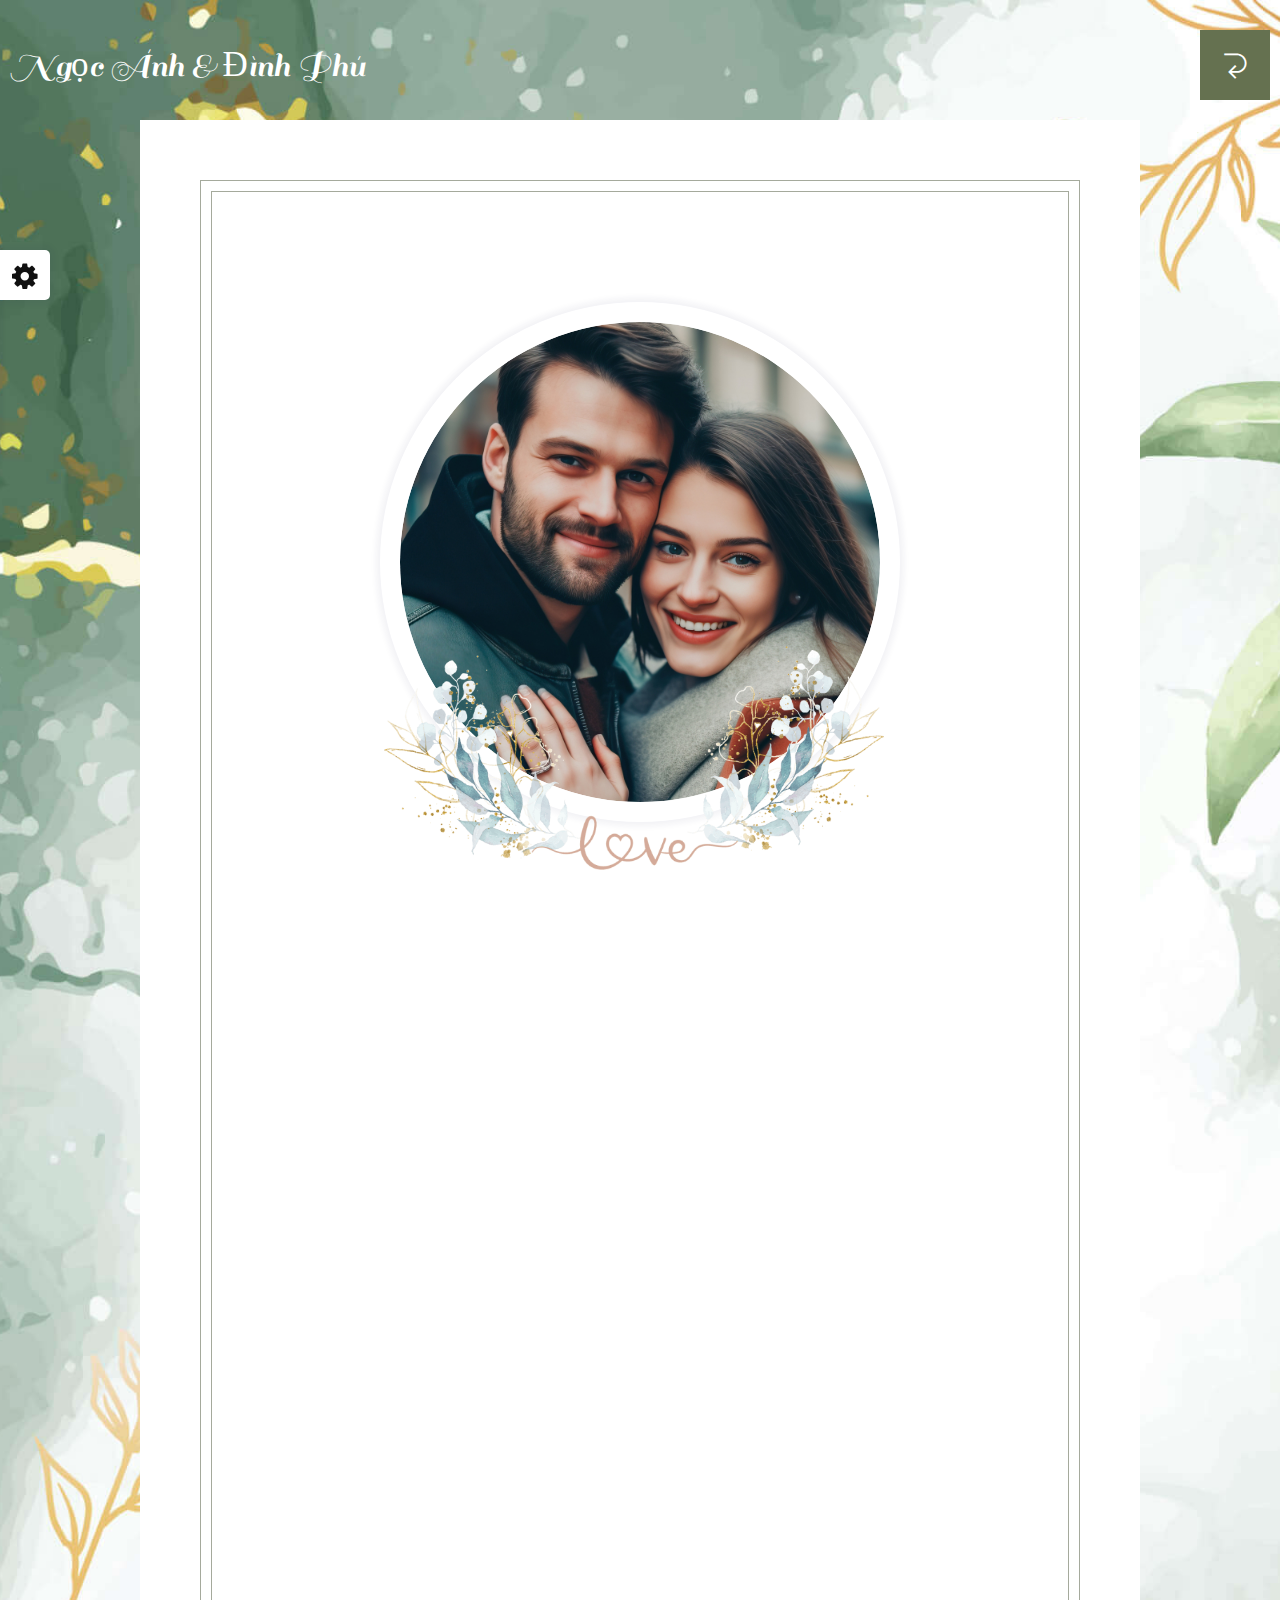
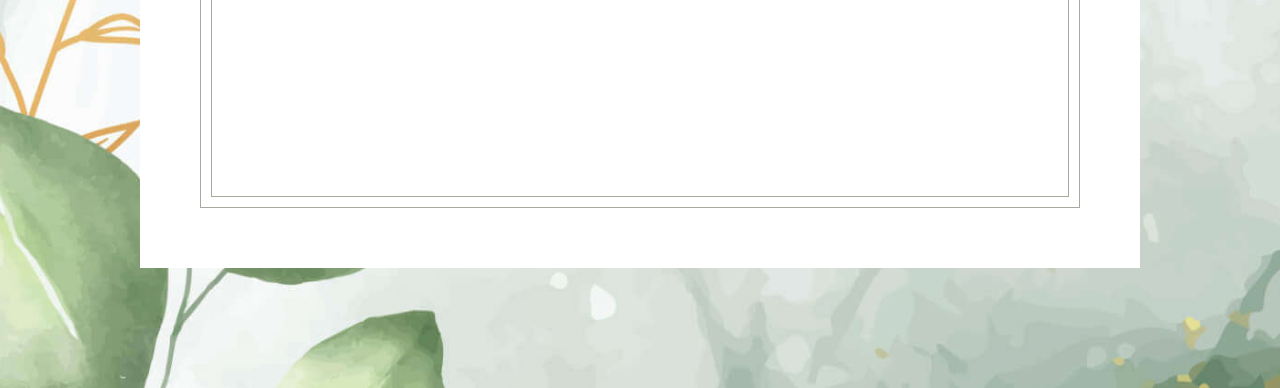
<file: invitation-1.html>
<!DOCTYPE html>
<html lang="en">

<head>
    <meta charset="utf-8">
    <meta http-equiv="X-UA-Compatible" content="IE=edge">
    <meta name="viewport" content="width=device-width, initial-scale=1">
    <meta name="author" content="wpOceans">
    <link rel="shortcut icon" type="image/png" href="assetss/images/favicon.png">
    <title> Habibi - Wedding & Wedding Planner HTML5 Template</title>
    <link href="assetss/css/themify-icons.css" rel="stylesheet">
    <link href="assetss/css/font-awesome.min.css" rel="stylesheet">
    <link href="assetss/css/flaticon.css" rel="stylesheet">
    <link href="assetss/css/bootstrap.min.css" rel="stylesheet">
    <link href="assetss/css/animate.css" rel="stylesheet">
    <link href="assetss/css/owl.carousel.css" rel="stylesheet">
    <link href="assetss/css/owl.theme.css" rel="stylesheet">
    <link href="assetss/css/slick.css" rel="stylesheet">
    <link href="assetss/css/slick-theme.css" rel="stylesheet">
    <link href="assetss/css/swiper.min.css" rel="stylesheet">
    <link href="assetss/css/nice-select.css" rel="stylesheet">
    <link href="assetss/css/owl.transitions.css" rel="stylesheet">
    <link href="assetss/css/magnific-popup.css" rel="stylesheet">
    <link href="assetss/css/jquery.fancybox.css" rel="stylesheet">
    <link href="assetss/css/odometer-theme-default.css" rel="stylesheet">
    <link href="assetss/css/jquery-ui.css" rel="stylesheet">
    <link href="assetss/sass/style.css" rel="stylesheet">
</head>

<body>

    <!-- start page-wrapper -->
    <div class="page-wrapper">
        <!-- start preloader -->
        <div class="preloader">
            <div class="vertical-centered-box">
                <div class="content">
                    <div class="loader-circle"></div>
                    <div class="loader-line-mask">
                        <div class="loader-line"></div>
                    </div>
                    <img src="assetss/images/preloader.gif" alt="">
                </div>
            </div>
        </div>
        <!-- end preloader -->
        <!-- Start header -->
        <header id="header">
            <div class="wpo-site-header invitation-header">
                <ul>
                    <li> <a class="navbar-brand" href="index.html">Ngọc Ánh & Đình Phú</a></li>
                    <li><a class="back-btn" href="index.html"><i class="ti-back-left"></i></a></li>
                </ul>
            </div>
        </header>
        <!-- end of header -->
        <!-- start of invitation -->
        <section class="wpo-invitation-area section-padding" style="background: url(./assetss/images/slider/invitation-bg.jpg) no-repeat center center;  background-size: cover;">
            <div class="container-fluid">
                <div class="wpo-invitation-wrap">
                    <div class="wpo-invitation-inner-item">
                        <div class="wpo-invitation-inner">
                            <div class="middle-couple-pic wow zoomIn" data-wow-duration="1000ms">
                                <div class="middle-couple-pic-inner">
                                    <img src="assetss/images/couple/3.jpg" alt="">
                                </div>
                                <div class="couple-flower">
                                    <img src="assetss/images/couple/couple-flower.png" alt="">
                                </div>
                            </div>
                            <div class="wpo-invitation-info">
                                <h2 class="wow fadeInUp" data-wow-duration="1000ms">Ánh & Phú</h2>
                                <p class="wow fadeInUp" data-wow-duration="1200ms">Lễ Vu Quy, ngày 25 tháng 11 năm 2025</p>
                                <span class="shape wow fadeInUp" data-wow-duration="1400ms"><img
                                        src="assetss/images/slider/date-shape.png" alt=""> </span>
                                <div class="row wow fadeInUp" data-wow-duration="1600ms">
                                    <div class="col col-xs-12">
                                        <div class="clock-grids">
                                            <div id="clock"></div>
                                        </div>
                                    </div>
                                </div>
                            </div>
                            <div class="wpo-event-text">
                                <ul>
                                    <li class="wow fadeInUp" data-wow-duration="1000ms">Thứ 3, 25 tháng 11 năm 2025 <br> 09:00 AM – 12:00 PM</li>
                                    <li class="wow fadeInUp" data-wow-duration="1200ms">Tại nhà gái. Phường Bình Khê, Quảng Ninh</li>
                                    <li class="wow fadeInUp" data-wow-duration="1400ms">+1 234-567-8910</li>
                                    <li class="wow fadeInUp" data-wow-duration="1600ms"> <a class="popup-gmaps" href="https://www.google.com/maps/embed?pb=!1m18!1m12!1m3!1d25211.21212385712!2d144.95275648773628!3d-37.82748510398018!2m3!1f0!2f0!3f0!3m2!1i1024!2i768!4f13.1!3m3!1m2!1s0x6ad642af0f11fd81%3A0x5045675218ce7e0!2zTWVsYm91cm5lIFZJQyAzMDA0LCDgpoXgprjgp43gpp_gp43gprDgp4fgprLgpr_gpq_gprzgpr4!5e0!3m2!1sbn!2sbd!4v1503742051881">See
                                            Location</a></li>
                                </ul>
                            </div>
                        </div>
                    </div>
                </div>
            </div>
        </section>
        <!-- end of invitation slider -->

        <!-- end of wpo-site-footer-section -->
        <div class="color-switcher-wrap">
            <div class="color-switcher-item">
                <div class="color-toggle-btn">
                    <i class="fa fa-cog"></i>
                </div>
                <ul id="switcher">
                    <li class="btn btn1" id="Button1"></li>
                    <li class="btn btn2" id="Button2"></li>
                    <li class="btn btn3" id="Button3"></li>
                    <li class="btn btn4" id="Button4"></li>
                    <li class="btn btn5" id="Button5"></li>
                    <li class="btn btn6" id="Button6"></li>
                    <li class="btn btn7" id="Button7"></li>
                    <li class="btn btn8" id="Button8"></li>
                    <li class="btn btn9" id="Button9"></li>
                    <li class="btn btn10" id="Button10"></li>
                    <li class="btn btn11" id="Button11"></li>
                    <li class="btn btn12" id="Button12"></li>
                    <li class="btn btn13" id="Button13"></li>
                    <li class="btn btn14" id="Button14"></li>
                    <li class="btn btn15" id="Button15"></li>
                </ul>
            </div>
        </div>

    </div>
    <!-- end of page-wrapper -->

    <!-- All JavaScript files
    ================================================== -->
    <script src="assetss/js/jquery.min.js"></script>
    <script src="assetss/js/bootstrap.bundle.min.js"></script>
    <!-- Plugins for this template -->
    <script src="assetss/js/modernizr.custom.js"></script>
    <script src="assetss/js/jquery-plugin-collection.js"></script>
    <script src="assetss/js/moving-animation.js"></script>
    <script src="assetss/js/tilt.jquery.min.js"></script>
    <!-- Custom script for this template -->
    <script src="assetss/js/script.js"></script>
</body>

</html>
</file>
<file: assetss/css/themify-icons.css>
@font-face {
    font-family: 'themify';
    src: url('../fonts/themify.eot?-fvbane');
    src: url('../fonts/themify.eot?#iefix-fvbane') format('embedded-opentype'), url('../fonts/themify.woff?-fvbane') format('woff'), url('../fonts/themify.ttf?-fvbane') format('truetype'), url('../fonts/themify.svg?-fvbane#themify') format('svg');
    font-weight: normal;
    font-style: normal;
}

[class^="ti-"],
[class*=" ti-"] {
    font-family: 'themify';
    speak: none;
    font-style: normal;
    font-weight: normal;
    font-variant: normal;
    text-transform: none;
    line-height: 1;
    /* Better Font Rendering =========== */
    -webkit-font-smoothing: antialiased;
    -moz-osx-font-smoothing: grayscale;
}

.ti-wand:before {
    content: "\e600";
}

.ti-volume:before {
    content: "\e601";
}

.ti-user:before {
    content: "\e602";
}

.ti-unlock:before {
    content: "\e603";
}

.ti-unlink:before {
    content: "\e604";
}

.ti-trash:before {
    content: "\e605";
}

.ti-thought:before {
    content: "\e606";
}

.ti-target:before {
    content: "\e607";
}

.ti-tag:before {
    content: "\e608";
}

.ti-tablet:before {
    content: "\e609";
}

.ti-star:before {
    content: "\e60a";
}

.ti-spray:before {
    content: "\e60b";
}

.ti-signal:before {
    content: "\e60c";
}

.ti-shopping-cart:before {
    content: "\e60d";
}

.ti-shopping-cart-full:before {
    content: "\e60e";
}

.ti-settings:before {
    content: "\e60f";
}

.ti-search:before {
    content: "\e610";
}

.ti-zoom-in:before {
    content: "\e611";
}

.ti-zoom-out:before {
    content: "\e612";
}

.ti-cut:before {
    content: "\e613";
}

.ti-ruler:before {
    content: "\e614";
}

.ti-ruler-pencil:before {
    content: "\e615";
}

.ti-ruler-alt:before {
    content: "\e616";
}

.ti-bookmark:before {
    content: "\e617";
}

.ti-bookmark-alt:before {
    content: "\e618";
}

.ti-reload:before {
    content: "\e619";
}

.ti-plus:before {
    content: "\e61a";
}

.ti-pin:before {
    content: "\e61b";
}

.ti-pencil:before {
    content: "\e61c";
}

.ti-pencil-alt:before {
    content: "\e61d";
}

.ti-paint-roller:before {
    content: "\e61e";
}

.ti-paint-bucket:before {
    content: "\e61f";
}

.ti-na:before {
    content: "\e620";
}

.ti-mobile:before {
    content: "\e621";
}

.ti-minus:before {
    content: "\e622";
}

.ti-medall:before {
    content: "\e623";
}

.ti-medall-alt:before {
    content: "\e624";
}

.ti-marker:before {
    content: "\e625";
}

.ti-marker-alt:before {
    content: "\e626";
}

.ti-arrow-up:before {
    content: "\e627";
}

.ti-arrow-right:before {
    content: "\e628";
}

.ti-arrow-left:before {
    content: "\e629";
}

.ti-arrow-down:before {
    content: "\e62a";
}

.ti-lock:before {
    content: "\e62b";
}

.ti-location-arrow:before {
    content: "\e62c";
}

.ti-link:before {
    content: "\e62d";
}

.ti-layout:before {
    content: "\e62e";
}

.ti-layers:before {
    content: "\e62f";
}

.ti-layers-alt:before {
    content: "\e630";
}

.ti-key:before {
    content: "\e631";
}

.ti-import:before {
    content: "\e632";
}

.ti-image:before {
    content: "\e633";
}

.ti-heart:before {
    content: "\e634";
}

.ti-heart-broken:before {
    content: "\e635";
}

.ti-hand-stop:before {
    content: "\e636";
}

.ti-hand-open:before {
    content: "\e637";
}

.ti-hand-drag:before {
    content: "\e638";
}

.ti-folder:before {
    content: "\e639";
}

.ti-flag:before {
    content: "\e63a";
}

.ti-flag-alt:before {
    content: "\e63b";
}

.ti-flag-alt-2:before {
    content: "\e63c";
}

.ti-eye:before {
    content: "\e63d";
}

.ti-export:before {
    content: "\e63e";
}

.ti-exchange-vertical:before {
    content: "\e63f";
}

.ti-desktop:before {
    content: "\e640";
}

.ti-cup:before {
    content: "\e641";
}

.ti-crown:before {
    content: "\e642";
}

.ti-comments:before {
    content: "\e643";
}

.ti-comment:before {
    content: "\e644";
}

.ti-comment-alt:before {
    content: "\e645";
}

.ti-close:before {
    content: "\e646";
}

.ti-clip:before {
    content: "\e647";
}

.ti-angle-up:before {
    content: "\e648";
}

.ti-angle-right:before {
    content: "\e649";
}

.ti-angle-left:before {
    content: "\e64a";
}

.ti-angle-down:before {
    content: "\e64b";
}

.ti-check:before {
    content: "\e64c";
}

.ti-check-box:before {
    content: "\e64d";
}

.ti-camera:before {
    content: "\e64e";
}

.ti-announcement:before {
    content: "\e64f";
}

.ti-brush:before {
    content: "\e650";
}

.ti-briefcase:before {
    content: "\e651";
}

.ti-bolt:before {
    content: "\e652";
}

.ti-bolt-alt:before {
    content: "\e653";
}

.ti-blackboard:before {
    content: "\e654";
}

.ti-bag:before {
    content: "\e655";
}

.ti-move:before {
    content: "\e656";
}

.ti-arrows-vertical:before {
    content: "\e657";
}

.ti-arrows-horizontal:before {
    content: "\e658";
}

.ti-fullscreen:before {
    content: "\e659";
}

.ti-arrow-top-right:before {
    content: "\e65a";
}

.ti-arrow-top-left:before {
    content: "\e65b";
}

.ti-arrow-circle-up:before {
    content: "\e65c";
}

.ti-arrow-circle-right:before {
    content: "\e65d";
}

.ti-arrow-circle-left:before {
    content: "\e65e";
}

.ti-arrow-circle-down:before {
    content: "\e65f";
}

.ti-angle-double-up:before {
    content: "\e660";
}

.ti-angle-double-right:before {
    content: "\e661";
}

.ti-angle-double-left:before {
    content: "\e662";
}

.ti-angle-double-down:before {
    content: "\e663";
}

.ti-zip:before {
    content: "\e664";
}

.ti-world:before {
    content: "\e665";
}

.ti-wheelchair:before {
    content: "\e666";
}

.ti-view-list:before {
    content: "\e667";
}

.ti-view-list-alt:before {
    content: "\e668";
}

.ti-view-grid:before {
    content: "\e669";
}

.ti-uppercase:before {
    content: "\e66a";
}

.ti-upload:before {
    content: "\e66b";
}

.ti-underline:before {
    content: "\e66c";
}

.ti-truck:before {
    content: "\e66d";
}

.ti-timer:before {
    content: "\e66e";
}

.ti-ticket:before {
    content: "\e66f";
}

.ti-thumb-up:before {
    content: "\e670";
}

.ti-thumb-down:before {
    content: "\e671";
}

.ti-text:before {
    content: "\e672";
}

.ti-stats-up:before {
    content: "\e673";
}

.ti-stats-down:before {
    content: "\e674";
}

.ti-split-v:before {
    content: "\e675";
}

.ti-split-h:before {
    content: "\e676";
}

.ti-smallcap:before {
    content: "\e677";
}

.ti-shine:before {
    content: "\e678";
}

.ti-shift-right:before {
    content: "\e679";
}

.ti-shift-left:before {
    content: "\e67a";
}

.ti-shield:before {
    content: "\e67b";
}

.ti-notepad:before {
    content: "\e67c";
}

.ti-server:before {
    content: "\e67d";
}

.ti-quote-right:before {
    content: "\e67e";
}

.ti-quote-left:before {
    content: "\e67f";
}

.ti-pulse:before {
    content: "\e680";
}

.ti-printer:before {
    content: "\e681";
}

.ti-power-off:before {
    content: "\e682";
}

.ti-plug:before {
    content: "\e683";
}

.ti-pie-chart:before {
    content: "\e684";
}

.ti-paragraph:before {
    content: "\e685";
}

.ti-panel:before {
    content: "\e686";
}

.ti-package:before {
    content: "\e687";
}

.ti-music:before {
    content: "\e688";
}

.ti-music-alt:before {
    content: "\e689";
}

.ti-mouse:before {
    content: "\e68a";
}

.ti-mouse-alt:before {
    content: "\e68b";
}

.ti-money:before {
    content: "\e68c";
}

.ti-microphone:before {
    content: "\e68d";
}

.ti-menu:before {
    content: "\e68e";
}

.ti-menu-alt:before {
    content: "\e68f";
}

.ti-map:before {
    content: "\e690";
}

.ti-map-alt:before {
    content: "\e691";
}

.ti-loop:before {
    content: "\e692";
}

.ti-location-pin:before {
    content: "\e693";
}

.ti-list:before {
    content: "\e694";
}

.ti-light-bulb:before {
    content: "\e695";
}

.ti-Italic:before {
    content: "\e696";
}

.ti-info:before {
    content: "\e697";
}

.ti-infinite:before {
    content: "\e698";
}

.ti-id-badge:before {
    content: "\e699";
}

.ti-hummer:before {
    content: "\e69a";
}

.ti-home:before {
    content: "\e69b";
}

.ti-help:before {
    content: "\e69c";
}

.ti-headphone:before {
    content: "\e69d";
}

.ti-harddrives:before {
    content: "\e69e";
}

.ti-harddrive:before {
    content: "\e69f";
}

.ti-gift:before {
    content: "\e6a0";
}

.ti-game:before {
    content: "\e6a1";
}

.ti-filter:before {
    content: "\e6a2";
}

.ti-files:before {
    content: "\e6a3";
}

.ti-file:before {
    content: "\e6a4";
}

.ti-eraser:before {
    content: "\e6a5";
}

.ti-envelope:before {
    content: "\e6a6";
}

.ti-download:before {
    content: "\e6a7";
}

.ti-direction:before {
    content: "\e6a8";
}

.ti-direction-alt:before {
    content: "\e6a9";
}

.ti-dashboard:before {
    content: "\e6aa";
}

.ti-control-stop:before {
    content: "\e6ab";
}

.ti-control-shuffle:before {
    content: "\e6ac";
}

.ti-control-play:before {
    content: "\e6ad";
}

.ti-control-pause:before {
    content: "\e6ae";
}

.ti-control-forward:before {
    content: "\e6af";
}

.ti-control-backward:before {
    content: "\e6b0";
}

.ti-cloud:before {
    content: "\e6b1";
}

.ti-cloud-up:before {
    content: "\e6b2";
}

.ti-cloud-down:before {
    content: "\e6b3";
}

.ti-clipboard:before {
    content: "\e6b4";
}

.ti-car:before {
    content: "\e6b5";
}

.ti-calendar:before {
    content: "\e6b6";
}

.ti-book:before {
    content: "\e6b7";
}

.ti-bell:before {
    content: "\e6b8";
}

.ti-basketball:before {
    content: "\e6b9";
}

.ti-bar-chart:before {
    content: "\e6ba";
}

.ti-bar-chart-alt:before {
    content: "\e6bb";
}

.ti-back-right:before {
    content: "\e6bc";
}

.ti-back-left:before {
    content: "\e6bd";
}

.ti-arrows-corner:before {
    content: "\e6be";
}

.ti-archive:before {
    content: "\e6bf";
}

.ti-anchor:before {
    content: "\e6c0";
}

.ti-align-right:before {
    content: "\e6c1";
}

.ti-align-left:before {
    content: "\e6c2";
}

.ti-align-justify:before {
    content: "\e6c3";
}

.ti-align-center:before {
    content: "\e6c4";
}

.ti-alert:before {
    content: "\e6c5";
}

.ti-alarm-clock:before {
    content: "\e6c6";
}

.ti-agenda:before {
    content: "\e6c7";
}

.ti-write:before {
    content: "\e6c8";
}

.ti-window:before {
    content: "\e6c9";
}

.ti-widgetized:before {
    content: "\e6ca";
}

.ti-widget:before {
    content: "\e6cb";
}

.ti-widget-alt:before {
    content: "\e6cc";
}

.ti-wallet:before {
    content: "\e6cd";
}

.ti-video-clapper:before {
    content: "\e6ce";
}

.ti-video-camera:before {
    content: "\e6cf";
}

.ti-vector:before {
    content: "\e6d0";
}

.ti-themify-logo:before {
    content: "\e6d1";
}

.ti-themify-favicon:before {
    content: "\e6d2";
}

.ti-themify-favicon-alt:before {
    content: "\e6d3";
}

.ti-support:before {
    content: "\e6d4";
}

.ti-stamp:before {
    content: "\e6d5";
}

.ti-split-v-alt:before {
    content: "\e6d6";
}

.ti-slice:before {
    content: "\e6d7";
}

.ti-shortcode:before {
    content: "\e6d8";
}

.ti-shift-right-alt:before {
    content: "\e6d9";
}

.ti-shift-left-alt:before {
    content: "\e6da";
}

.ti-ruler-alt-2:before {
    content: "\e6db";
}

.ti-receipt:before {
    content: "\e6dc";
}

.ti-pin2:before {
    content: "\e6dd";
}

.ti-pin-alt:before {
    content: "\e6de";
}

.ti-pencil-alt2:before {
    content: "\e6df";
}

.ti-palette:before {
    content: "\e6e0";
}

.ti-more:before {
    content: "\e6e1";
}

.ti-more-alt:before {
    content: "\e6e2";
}

.ti-microphone-alt:before {
    content: "\e6e3";
}

.ti-magnet:before {
    content: "\e6e4";
}

.ti-line-double:before {
    content: "\e6e5";
}

.ti-line-dotted:before {
    content: "\e6e6";
}

.ti-line-dashed:before {
    content: "\e6e7";
}

.ti-layout-width-full:before {
    content: "\e6e8";
}

.ti-layout-width-default:before {
    content: "\e6e9";
}

.ti-layout-width-default-alt:before {
    content: "\e6ea";
}

.ti-layout-tab:before {
    content: "\e6eb";
}

.ti-layout-tab-window:before {
    content: "\e6ec";
}

.ti-layout-tab-v:before {
    content: "\e6ed";
}

.ti-layout-tab-min:before {
    content: "\e6ee";
}

.ti-layout-slider:before {
    content: "\e6ef";
}

.ti-layout-slider-alt:before {
    content: "\e6f0";
}

.ti-layout-sidebar-right:before {
    content: "\e6f1";
}

.ti-layout-sidebar-none:before {
    content: "\e6f2";
}

.ti-layout-sidebar-left:before {
    content: "\e6f3";
}

.ti-layout-placeholder:before {
    content: "\e6f4";
}

.ti-layout-menu:before {
    content: "\e6f5";
}

.ti-layout-menu-v:before {
    content: "\e6f6";
}

.ti-layout-menu-separated:before {
    content: "\e6f7";
}

.ti-layout-menu-full:before {
    content: "\e6f8";
}

.ti-layout-media-right-alt:before {
    content: "\e6f9";
}

.ti-layout-media-right:before {
    content: "\e6fa";
}

.ti-layout-media-overlay:before {
    content: "\e6fb";
}

.ti-layout-media-overlay-alt:before {
    content: "\e6fc";
}

.ti-layout-media-overlay-alt-2:before {
    content: "\e6fd";
}

.ti-layout-media-left-alt:before {
    content: "\e6fe";
}

.ti-layout-media-left:before {
    content: "\e6ff";
}

.ti-layout-media-center-alt:before {
    content: "\e700";
}

.ti-layout-media-center:before {
    content: "\e701";
}

.ti-layout-list-thumb:before {
    content: "\e702";
}

.ti-layout-list-thumb-alt:before {
    content: "\e703";
}

.ti-layout-list-post:before {
    content: "\e704";
}

.ti-layout-list-large-image:before {
    content: "\e705";
}

.ti-layout-line-solid:before {
    content: "\e706";
}

.ti-layout-grid4:before {
    content: "\e707";
}

.ti-layout-grid3:before {
    content: "\e708";
}

.ti-layout-grid2:before {
    content: "\e709";
}

.ti-layout-grid2-thumb:before {
    content: "\e70a";
}

.ti-layout-cta-right:before {
    content: "\e70b";
}

.ti-layout-cta-left:before {
    content: "\e70c";
}

.ti-layout-cta-center:before {
    content: "\e70d";
}

.ti-layout-cta-btn-right:before {
    content: "\e70e";
}

.ti-layout-cta-btn-left:before {
    content: "\e70f";
}

.ti-layout-column4:before {
    content: "\e710";
}

.ti-layout-column3:before {
    content: "\e711";
}

.ti-layout-column2:before {
    content: "\e712";
}

.ti-layout-accordion-separated:before {
    content: "\e713";
}

.ti-layout-accordion-merged:before {
    content: "\e714";
}

.ti-layout-accordion-list:before {
    content: "\e715";
}

.ti-ink-pen:before {
    content: "\e716";
}

.ti-info-alt:before {
    content: "\e717";
}

.ti-help-alt:before {
    content: "\e718";
}

.ti-headphone-alt:before {
    content: "\e719";
}

.ti-hand-point-up:before {
    content: "\e71a";
}

.ti-hand-point-right:before {
    content: "\e71b";
}

.ti-hand-point-left:before {
    content: "\e71c";
}

.ti-hand-point-down:before {
    content: "\e71d";
}

.ti-gallery:before {
    content: "\e71e";
}

.ti-face-smile:before {
    content: "\e71f";
}

.ti-face-sad:before {
    content: "\e720";
}

.ti-credit-card:before {
    content: "\e721";
}

.ti-control-skip-forward:before {
    content: "\e722";
}

.ti-control-skip-backward:before {
    content: "\e723";
}

.ti-control-record:before {
    content: "\e724";
}

.ti-control-eject:before {
    content: "\e725";
}

.ti-comments-smiley:before {
    content: "\e726";
}

.ti-brush-alt:before {
    content: "\e727";
}

.ti-youtube:before {
    content: "\e728";
}

.ti-vimeo:before {
    content: "\e729";
}

.ti-twitter:before {
    content: "\e72a";
}

.ti-time:before {
    content: "\e72b";
}

.ti-tumblr:before {
    content: "\e72c";
}

.ti-skype:before {
    content: "\e72d";
}

.ti-share:before {
    content: "\e72e";
}

.ti-share-alt:before {
    content: "\e72f";
}

.ti-rocket:before {
    content: "\e730";
}

.ti-pinterest:before {
    content: "\e731";
}

.ti-new-window:before {
    content: "\e732";
}

.ti-microsoft:before {
    content: "\e733";
}

.ti-list-ol:before {
    content: "\e734";
}

.ti-linkedin:before {
    content: "\e735";
}

.ti-layout-sidebar-2:before {
    content: "\e736";
}

.ti-layout-grid4-alt:before {
    content: "\e737";
}

.ti-layout-grid3-alt:before {
    content: "\e738";
}

.ti-layout-grid2-alt:before {
    content: "\e739";
}

.ti-layout-column4-alt:before {
    content: "\e73a";
}

.ti-layout-column3-alt:before {
    content: "\e73b";
}

.ti-layout-column2-alt:before {
    content: "\e73c";
}

.ti-instagram:before {
    content: "\e73d";
}

.ti-google:before {
    content: "\e73e";
}

.ti-github:before {
    content: "\e73f";
}

.ti-flickr:before {
    content: "\e740";
}

.ti-facebook:before {
    content: "\e741";
}

.ti-dropbox:before {
    content: "\e742";
}

.ti-dribbble:before {
    content: "\e743";
}

.ti-apple:before {
    content: "\e744";
}

.ti-android:before {
    content: "\e745";
}

.ti-save:before {
    content: "\e746";
}

.ti-save-alt:before {
    content: "\e747";
}

.ti-yahoo:before {
    content: "\e748";
}

.ti-wordpress:before {
    content: "\e749";
}

.ti-vimeo-alt:before {
    content: "\e74a";
}

.ti-twitter-alt:before {
    content: "\e74b";
}

.ti-tumblr-alt:before {
    content: "\e74c";
}

.ti-trello:before {
    content: "\e74d";
}

.ti-stack-overflow:before {
    content: "\e74e";
}

.ti-soundcloud:before {
    content: "\e74f";
}

.ti-sharethis:before {
    content: "\e750";
}

.ti-sharethis-alt:before {
    content: "\e751";
}

.ti-reddit:before {
    content: "\e752";
}

.ti-pinterest-alt:before {
    content: "\e753";
}

.ti-microsoft-alt:before {
    content: "\e754";
}

.ti-linux:before {
    content: "\e755";
}

.ti-jsfiddle:before {
    content: "\e756";
}

.ti-joomla:before {
    content: "\e757";
}

.ti-html5:before {
    content: "\e758";
}

.ti-flickr-alt:before {
    content: "\e759";
}

.ti-email:before {
    content: "\e75a";
}

.ti-drupal:before {
    content: "\e75b";
}

.ti-dropbox-alt:before {
    content: "\e75c";
}

.ti-css3:before {
    content: "\e75d";
}

.ti-rss:before {
    content: "\e75e";
}

.ti-rss-alt:before {
    content: "\e75f";
}
</file>
<file: assetss/css/flaticon.css>
@font-face {
    font-family: "flaticon";
    src: url("../fonts/flaticon.ttf?7be827e199392bb56ae95dacf43f5036") format("truetype"), url("../fonts/flaticon.woff?7be827e199392bb56ae95dacf43f5036") format("woff"), url("../fonts/flaticon.woff2?7be827e199392bb56ae95dacf43f5036") format("woff2"), url("../fonts/flaticon.eot?7be827e199392bb56ae95dacf43f5036#iefix") format("embedded-opentype"), url("../fonts/flaticon.svg?7be827e199392bb56ae95dacf43f5036#flaticon") format("svg");
}

i[class^="flaticon-"]:before,
i[class*=" flaticon-"]:before {
    font-family: flaticon !important;
    font-style: normal;
    font-weight: normal !important;
    font-variant: normal;
    text-transform: none;
    -webkit-font-smoothing: antialiased;
    -moz-osx-font-smoothing: grayscale;
}

.flaticon-email:before {
    content: "\f101";
}

.flaticon-phone-call:before {
    content: "\f102";
}

.flaticon-maps-and-flags:before {
    content: "\f103";
}

.flaticon-instagram:before {
    content: "\f104";
}

.flaticon-gallery:before {
    content: "\f105";
}

.flaticon-serving-dish:before {
    content: "\f106";
}

.flaticon-edit:before {
    content: "\f107";
}

.flaticon-left-arrow:before {
    content: "\f108";
}

.flaticon-wedding:before {
    content: "\f109";
}

.flaticon-cake:before {
    content: "\f10a";
}

.flaticon-wedding-rings:before {
    content: "\f10b";
}

.flaticon-play:before {
    content: "\f10c";
}

.flaticon-quotation:before {
    content: "\f10d";
}

.flaticon-dove:before {
    content: "\f10e";
}

.flaticon-calendar:before {
    content: "\f10f";
}

.flaticon-heart:before {
    content: "\f110";
}

.flaticon-pinterest:before {
    content: "\f111";
}

.flaticon-facebook-app-symbol:before {
    content: "\f112";
}

.flaticon-twitter:before {
    content: "\f113";
}

.flaticon-instagram-1:before {
    content: "\f114";
}

.flaticon-linkedin:before {
    content: "\f115";
}

.flaticon-youtube:before {
    content: "\f116";
}

.flaticon-search:before {
    content: "\f117";
}

.flaticon-shopping-cart:before {
    content: "\f118";
}

.flaticon-left-arrow-1:before {
    content: "\f119";
}

.flaticon-user:before {
    content: "\f11a";
}

.flaticon-comment-white-oval-bubble:before {
    content: "\f11b";
}

.flaticon-calendar-1:before {
    content: "\f11c";
}

.flaticon-right-arrow:before {
    content: "\f11d";
}

.flaticon-play-1:before {
    content: "\f11e";
}

.flaticon-left-quote:before {
    content: "\f11f";
}

.flaticon-right-arrow-1:before {
    content: "\f120";
}

.flaticon-left-arrow-2:before {
    content: "\f121";
}

.flaticon-next:before {
    content: "\f122";
}
</file>
<file: assetss/css/nice-select.css>
.nice-select {
    -webkit-tap-highlight-color: transparent;
    background-color: #fff;
    border-radius: 5px;
    border: solid 1px #e8e8e8;
    box-sizing: border-box;
    clear: both;
    cursor: pointer;
    display: block;
    float: left;
    font-family: inherit;
    font-size: 14px;
    font-weight: normal;
    height: 42px;
    line-height: 40px;
    outline: none;
    padding-left: 18px;
    padding-right: 30px;
    position: relative;
    text-align: left !important;
    -webkit-transition: all 0.2s ease-in-out;
    transition: all 0.2s ease-in-out;
    -webkit-user-select: none;
    -moz-user-select: none;
    -ms-user-select: none;
    user-select: none;
    white-space: nowrap;
    width: auto;
}

.nice-select:hover {
    border-color: #dbdbdb;
}

.nice-select:active,
.nice-select.open,
.nice-select:focus {
    border-color: #999;
}

.nice-select:after {
    border-bottom: 2px solid #999;
    border-right: 2px solid #999;
    content: '';
    display: block;
    height: 5px;
    margin-top: -4px;
    pointer-events: none;
    position: absolute;
    right: 12px;
    top: 50%;
    -webkit-transform-origin: 66% 66%;
    -ms-transform-origin: 66% 66%;
    transform-origin: 66% 66%;
    -webkit-transform: rotate(45deg);
    -ms-transform: rotate(45deg);
    transform: rotate(45deg);
    -webkit-transition: all 0.15s ease-in-out;
    transition: all 0.15s ease-in-out;
    width: 5px;
}

.nice-select.open:after {
    -webkit-transform: rotate(-135deg);
    -ms-transform: rotate(-135deg);
    transform: rotate(-135deg);
}

.nice-select.open .list {
    opacity: 1;
    pointer-events: auto;
    -webkit-transform: scale(1) translateY(0);
    -ms-transform: scale(1) translateY(0);
    transform: scale(1) translateY(0);
}

.nice-select.disabled {
    border-color: #ededed;
    color: #999;
    pointer-events: none;
}

.nice-select.disabled:after {
    border-color: #cccccc;
}

.nice-select.wide {
    width: 100%;
}

.nice-select.wide .list {
    left: 0 !important;
    right: 0 !important;
}

.nice-select.right {
    float: right;
}

.nice-select.right .list {
    left: auto;
    right: 0;
}

.nice-select.small {
    font-size: 12px;
    height: 36px;
    line-height: 34px;
}

.nice-select.small:after {
    height: 4px;
    width: 4px;
}

.nice-select.small .option {
    line-height: 34px;
    min-height: 34px;
}

.nice-select .list {
    background-color: #fff;
    border-radius: 5px;
    box-shadow: 0 0 0 1px rgba(68, 68, 68, 0.11);
    box-sizing: border-box;
    margin-top: 4px;
    opacity: 0;
    overflow: hidden;
    padding: 0;
    pointer-events: none;
    position: absolute;
    top: 100%;
    left: 0;
    -webkit-transform-origin: 50% 0;
    -ms-transform-origin: 50% 0;
    transform-origin: 50% 0;
    -webkit-transform: scale(0.75) translateY(-21px);
    -ms-transform: scale(0.75) translateY(-21px);
    transform: scale(0.75) translateY(-21px);
    -webkit-transition: all 0.2s cubic-bezier(0.5, 0, 0, 1.25), opacity 0.15s ease-out;
    transition: all 0.2s cubic-bezier(0.5, 0, 0, 1.25), opacity 0.15s ease-out;
    z-index: 9;
}

.nice-select .list:hover .option:not(:hover) {
    background-color: transparent !important;
}

.nice-select .option {
    cursor: pointer;
    font-weight: 400;
    line-height: 40px;
    list-style: none;
    min-height: 40px;
    outline: none;
    padding-left: 18px;
    padding-right: 29px;
    text-align: left;
    -webkit-transition: all 0.2s;
    transition: all 0.2s;
}

.nice-select .option:hover,
.nice-select .option.focus,
.nice-select .option.selected.focus {
    background-color: #f6f6f6;
}

.nice-select .option.selected {
    font-weight: bold;
}

.nice-select .option.disabled {
    background-color: transparent;
    color: #999;
    cursor: default;
}

.no-csspointerevents .nice-select .list {
    display: none;
}

.no-csspointerevents .nice-select.open .list {
    display: block;
}
</file>
<file: assetss/css/odometer-theme-default.css>
.odometer.odometer-auto-theme,
.odometer.odometer-theme-default {
    display: inline-block;
    vertical-align: middle;
    *vertical-align: auto;
    *zoom: 1;
    *display: inline;
    position: relative;
}

.odometer.odometer-auto-theme .odometer-digit,
.odometer.odometer-theme-default .odometer-digit {
    display: inline-block;
    vertical-align: middle;
    *vertical-align: auto;
    *zoom: 1;
    *display: inline;
    position: relative;
}

.odometer.odometer-auto-theme .odometer-digit .odometer-digit-spacer,
.odometer.odometer-theme-default .odometer-digit .odometer-digit-spacer {
    display: inline-block;
    vertical-align: middle;
    *vertical-align: auto;
    *zoom: 1;
    *display: inline;
    visibility: hidden;
}

.odometer.odometer-auto-theme .odometer-digit .odometer-digit-inner,
.odometer.odometer-theme-default .odometer-digit .odometer-digit-inner {
    text-align: left;
    display: block;
    position: absolute;
    top: 0;
    left: 0;
    right: 0;
    bottom: 0;
    overflow: hidden;
}

.odometer.odometer-auto-theme .odometer-digit .odometer-ribbon,
.odometer.odometer-theme-default .odometer-digit .odometer-ribbon {
    display: block;
}

.odometer.odometer-auto-theme .odometer-digit .odometer-ribbon-inner,
.odometer.odometer-theme-default .odometer-digit .odometer-ribbon-inner {
    display: block;
    -webkit-backface-visibility: hidden;
}

.odometer.odometer-auto-theme .odometer-digit .odometer-value,
.odometer.odometer-theme-default .odometer-digit .odometer-value {
    display: block;
    -webkit-transform: translateZ(0);
}

.odometer.odometer-auto-theme .odometer-digit .odometer-value.odometer-last-value,
.odometer.odometer-theme-default .odometer-digit .odometer-value.odometer-last-value {
    position: absolute;
}

.odometer.odometer-auto-theme.odometer-animating-up .odometer-ribbon-inner,
.odometer.odometer-theme-default.odometer-animating-up .odometer-ribbon-inner {
    -webkit-transition: -webkit-transform 2s;
    -moz-transition: -moz-transform 2s;
    -ms-transition: -ms-transform 2s;
    -o-transition: -o-transform 2s;
    transition: transform 2s;
}

.odometer.odometer-auto-theme.odometer-animating-up.odometer-animating .odometer-ribbon-inner,
.odometer.odometer-theme-default.odometer-animating-up.odometer-animating .odometer-ribbon-inner {
    -webkit-transform: translateY(-100%);
    -moz-transform: translateY(-100%);
    -ms-transform: translateY(-100%);
    -o-transform: translateY(-100%);
    transform: translateY(-100%);
}

.odometer.odometer-auto-theme.odometer-animating-down .odometer-ribbon-inner,
.odometer.odometer-theme-default.odometer-animating-down .odometer-ribbon-inner {
    -webkit-transform: translateY(-100%);
    -moz-transform: translateY(-100%);
    -ms-transform: translateY(-100%);
    -o-transform: translateY(-100%);
    transform: translateY(-100%);
}

.odometer.odometer-auto-theme.odometer-animating-down.odometer-animating .odometer-ribbon-inner,
.odometer.odometer-theme-default.odometer-animating-down.odometer-animating .odometer-ribbon-inner {
    -webkit-transition: -webkit-transform 2s;
    -moz-transition: -moz-transform 2s;
    -ms-transition: -ms-transform 2s;
    -o-transition: -o-transform 2s;
    transition: transform 2s;
    -webkit-transform: translateY(0);
    -moz-transform: translateY(0);
    -ms-transform: translateY(0);
    -o-transform: translateY(0);
    transform: translateY(0);
}

.odometer.odometer-auto-theme,
.odometer.odometer-theme-default {
    font-family: "Helvetica Neue", sans-serif;
    line-height: 1.1em;
}

.odometer.odometer-auto-theme .odometer-value,
.odometer.odometer-theme-default .odometer-value {
    text-align: center;
}
</file>
